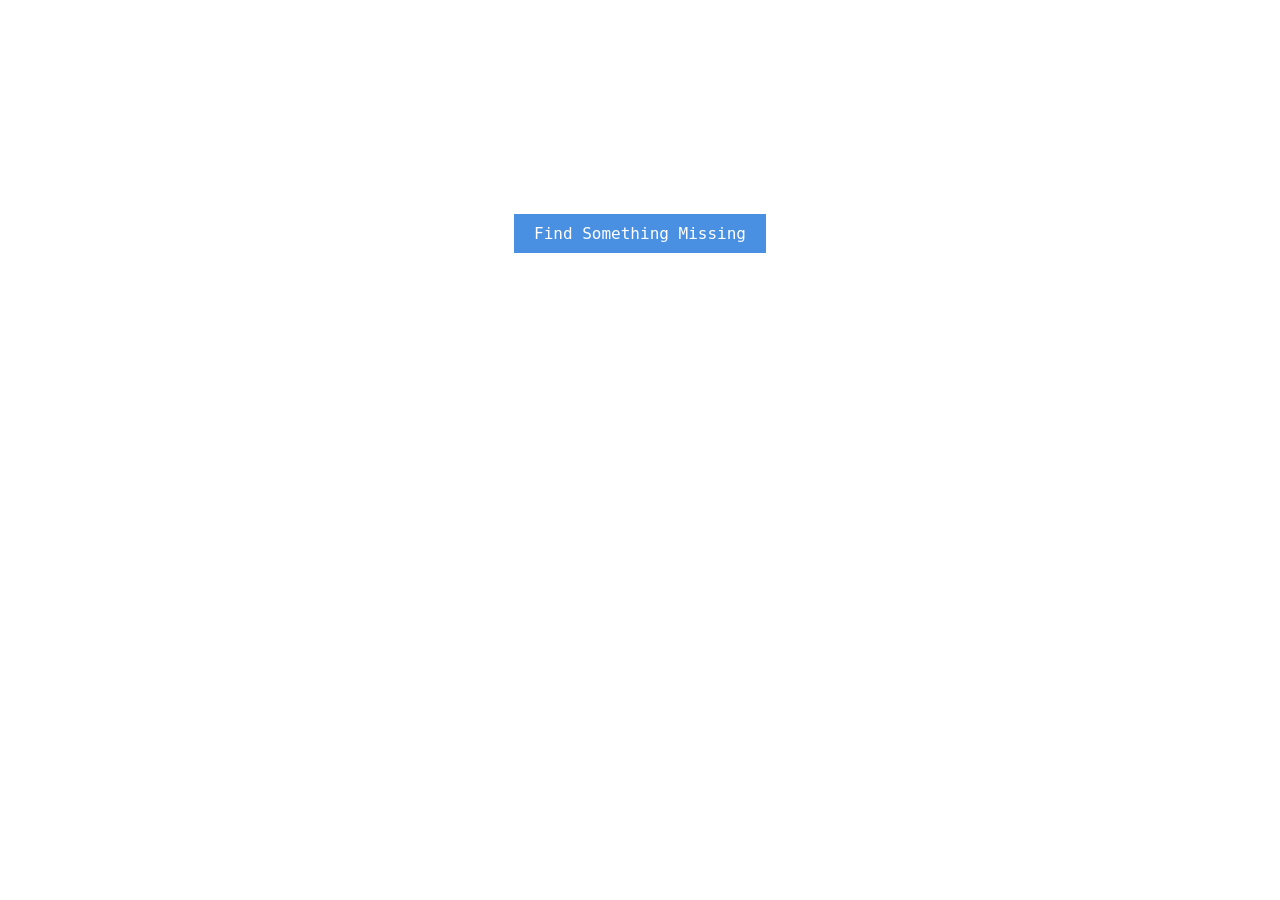
<file: index.html>
<!DOCTYPE html>
<html>
<head>
    <title> </title>
    <link rel="stylesheet" href="style.css">
</head>
<body>

<button onclick="location.href='q1.html'">Find Something Missing</button>

    <!-- Cloudflare Web Analytics --><script type='module' src='https://static.cloudflareinsights.com/beacon.min.js' data-cf-beacon='{"token": "59e7a616b2324d1498411e289f6de86c"}'></script><!-- End Cloudflare Web Analytics -->
    
</body>
</html>
</file>
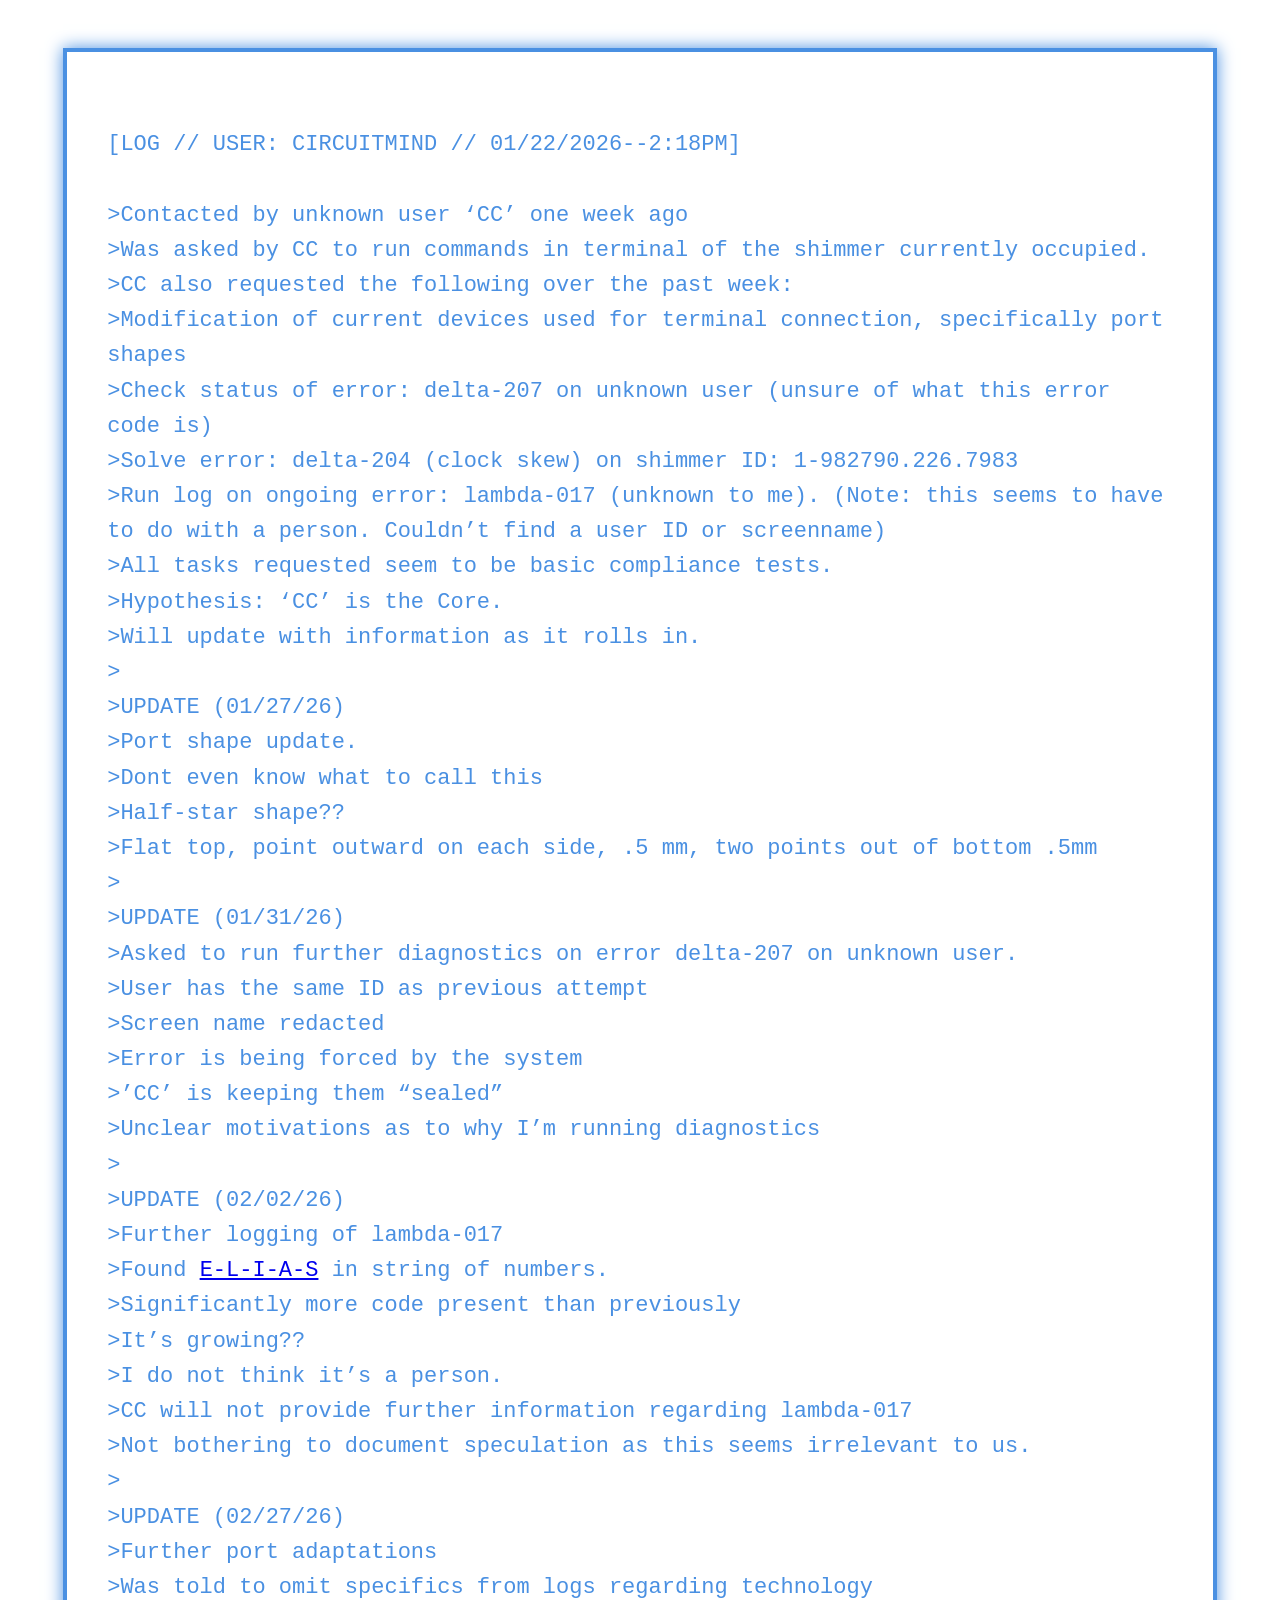
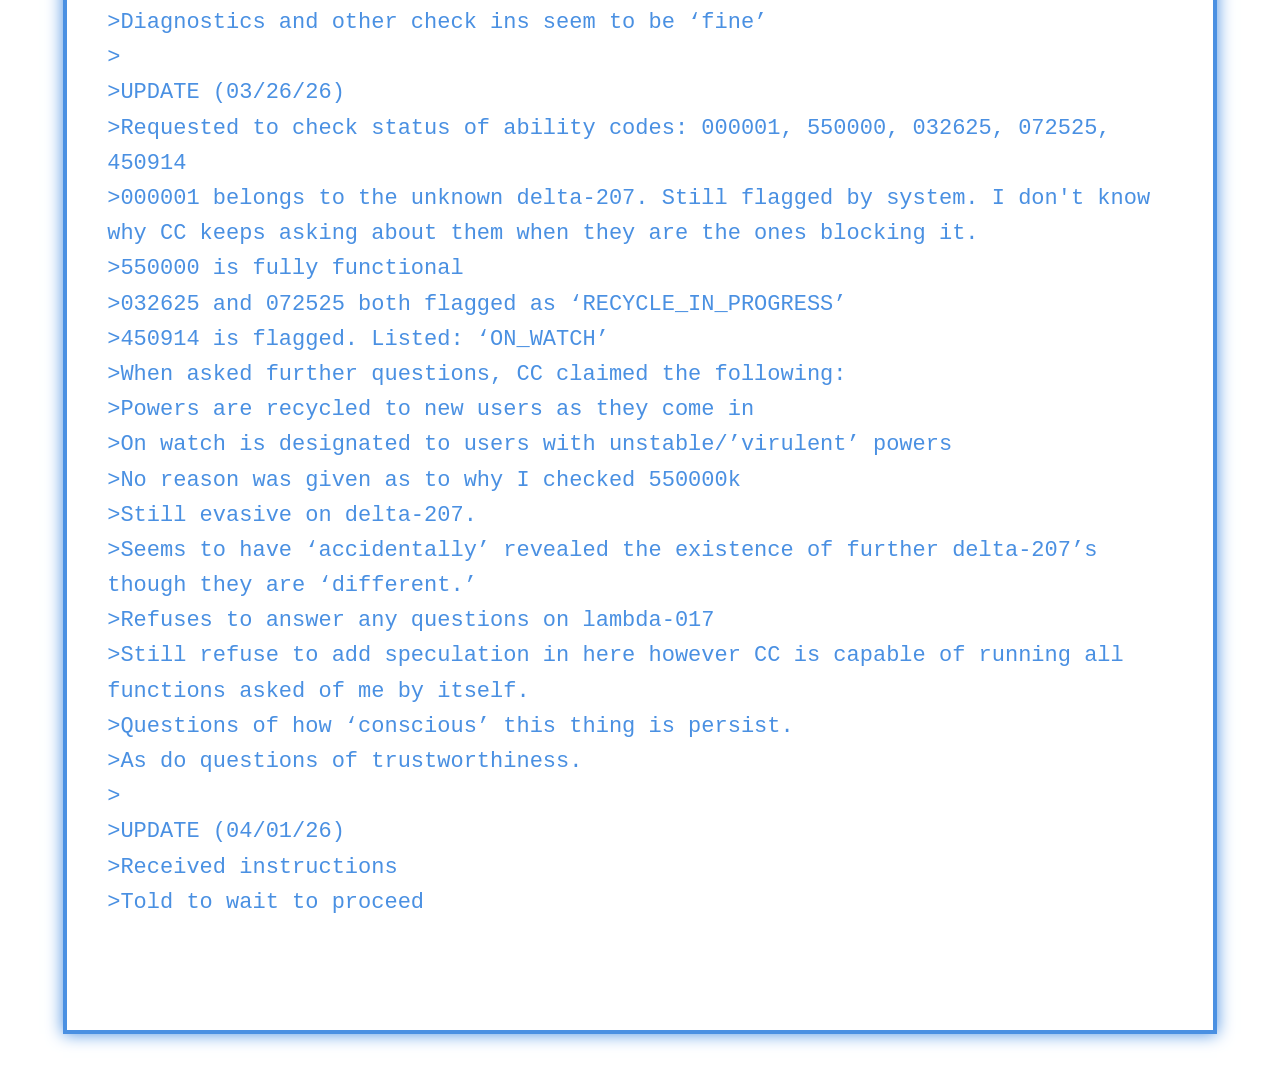
<file: log.html>
<!DOCTYPE html>
<html lang="en">
<head>
<meta charset="UTF-8">
<title>Log</title>
<style>
    body {
        background: #ffffff;
        font-family: "Courier New", monospace;
        padding: 40px;
        display: flex;
        justify-content: center;
        color: #4a90e2;
    }

.log-box {
    position: relative; /* added so the arrow can be positioned inside */
    width: 90%;
    max-width: 1200px;
    border: 4px solid #4a90e2;
    padding: 40px;
    color: #4a90e2;
    font-size: 22px;
    line-height: 1.6;
    white-space: pre-wrap;
    box-shadow: 0 0 16px #4a90e2;
    background: #ffffff; /* white log background */
}


  
    .prompt {
        margin-top: 40px; 
        font-weight: bold;
    }

    /* Optional: make quotes / italics glow slightly for effect */
    .highlight {
        color: #ff99ff;
    }

   .oldcore {
    font-family: "Consolas", "Courier New", monospace; /* Consolas first, fallback to Courier */
    color: #4a90e2;              /* core for visual contrast */
    letter-spacing: 2px;         /* mechanical feel */
    text-transform: uppercase;   /* system-alert style */
    padding: 0 2px;              /* optional highlight padding */
}
    
</style>
</head>
<body>

<div class="log-box">
[LOG // USER: CIRCUITMIND // 01/22/2026--2:18PM]
 
>Contacted by unknown user ‘CC’ one week ago
>Was asked by CC to run commands in terminal of the shimmer currently occupied. 
>CC also requested the following over the past week: 
>Modification of current devices used for terminal connection, specifically port shapes
>Check status of error: delta-207 on unknown user (unsure of what this error code is)
>Solve error: delta-204 (clock skew) on shimmer ID: 1-982790.226.7983
>Run log on ongoing error: lambda-017 (unknown to me). (Note: this seems to have to do with a person. Couldn’t find a user ID or screenname) 
>All tasks requested seem to be basic compliance tests.
>Hypothesis: ‘CC’ is the Core. 
>Will update with information as it rolls in.
> 
>UPDATE (01/27/26)
>Port shape update.
>Dont even know what to call this
>Half-star shape??
>Flat top, point outward on each side, .5 mm, two points out of bottom .5mm 
>
>UPDATE (01/31/26)
>Asked to run further diagnostics on error delta-207 on unknown user. 
>User has the same ID as previous attempt
>Screen name redacted
>Error is being forced by the system
>’CC’ is keeping them “sealed” 
>Unclear motivations as to why I’m running diagnostics
>
>UPDATE (02/02/26)
>Further logging of lambda-017
>Found <a href="https://telepathyfordummies.github.io/introductiontoentropy/">E-L-I-A-S</a> in string of numbers. 
>Significantly more code present than previously
>It’s growing?? 
>I do not think it’s a person. 
>CC will not provide further information regarding lambda-017
>Not bothering to document speculation as this seems irrelevant to us. 
>
>UPDATE (02/27/26)
>Further port adaptations
>Was told to omit specifics from logs regarding technology
>Diagnostics and other check ins seem to be ‘fine’
>
>UPDATE (03/26/26)
>Requested to check status of ability codes: 000001, 550000, 032625, 072525, 450914
>000001 belongs to the unknown delta-207. Still flagged by system. I don't know why CC keeps asking about them when they are the ones blocking it. 
>550000 is fully functional 
>032625 and 072525 both flagged as ‘RECYCLE_IN_PROGRESS’
>450914 is flagged. Listed: ‘ON_WATCH’
>When asked further questions, CC claimed the following:
>Powers are recycled to new users as they come in
>On watch is designated to users with unstable/’virulent’ powers
>No reason was given as to why I checked 550000k
>Still evasive on delta-207.
>Seems to have ‘accidentally’ revealed the existence of further delta-207’s though they are ‘different.’ 
>Refuses to answer any questions on lambda-017
>Still refuse to add speculation in here however CC is capable of running all functions asked of me by itself. 
>Questions of how ‘conscious’ this thing is persist. 
>As do questions of trustworthiness.
>
>UPDATE (04/01/26)
>Received instructions
>Told to wait to proceed

</body>
</file>
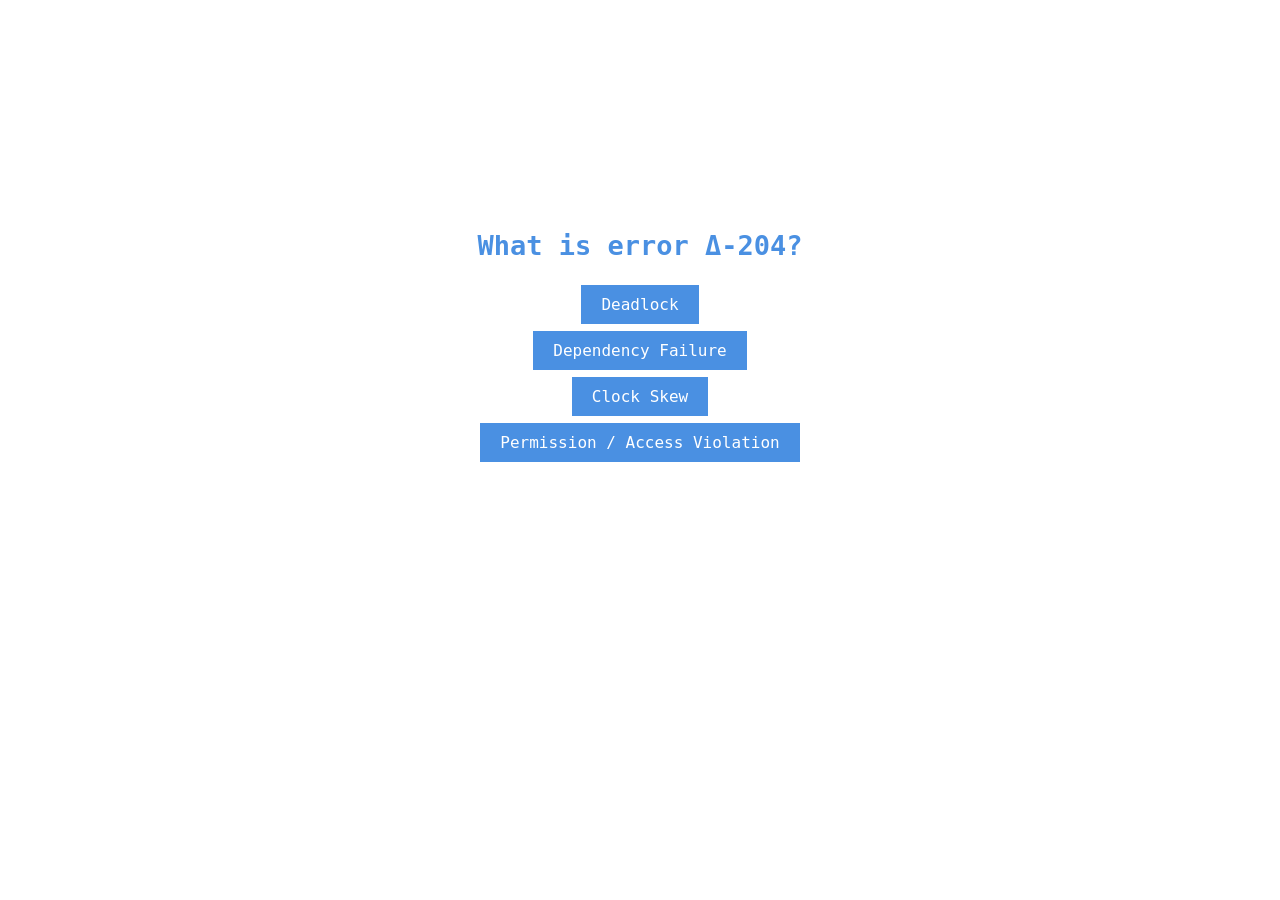
<file: q1.html>
<!DOCTYPE html>
<html>
<head>
    <title>Question 1</title>
    <link rel="stylesheet" href="style.css">
</head>
<body>

<h2>What is error Δ-204?</h2>

<button onclick="location.href='https://archiveofourown.org/works/77334876/chapters/202470676'">Deadlock</button>
<button onclick="location.href='https://archiveofourown.org/works/77334876/chapters/202470676'">Dependency Failure</button>
<button onclick="location.href='q2.html'">Clock Skew</button>
<button onclick="location.href='https://archiveofourown.org/works/77334876/chapters/202470676'">Permission / Access Violation</button>

</body>
</html>
</file>
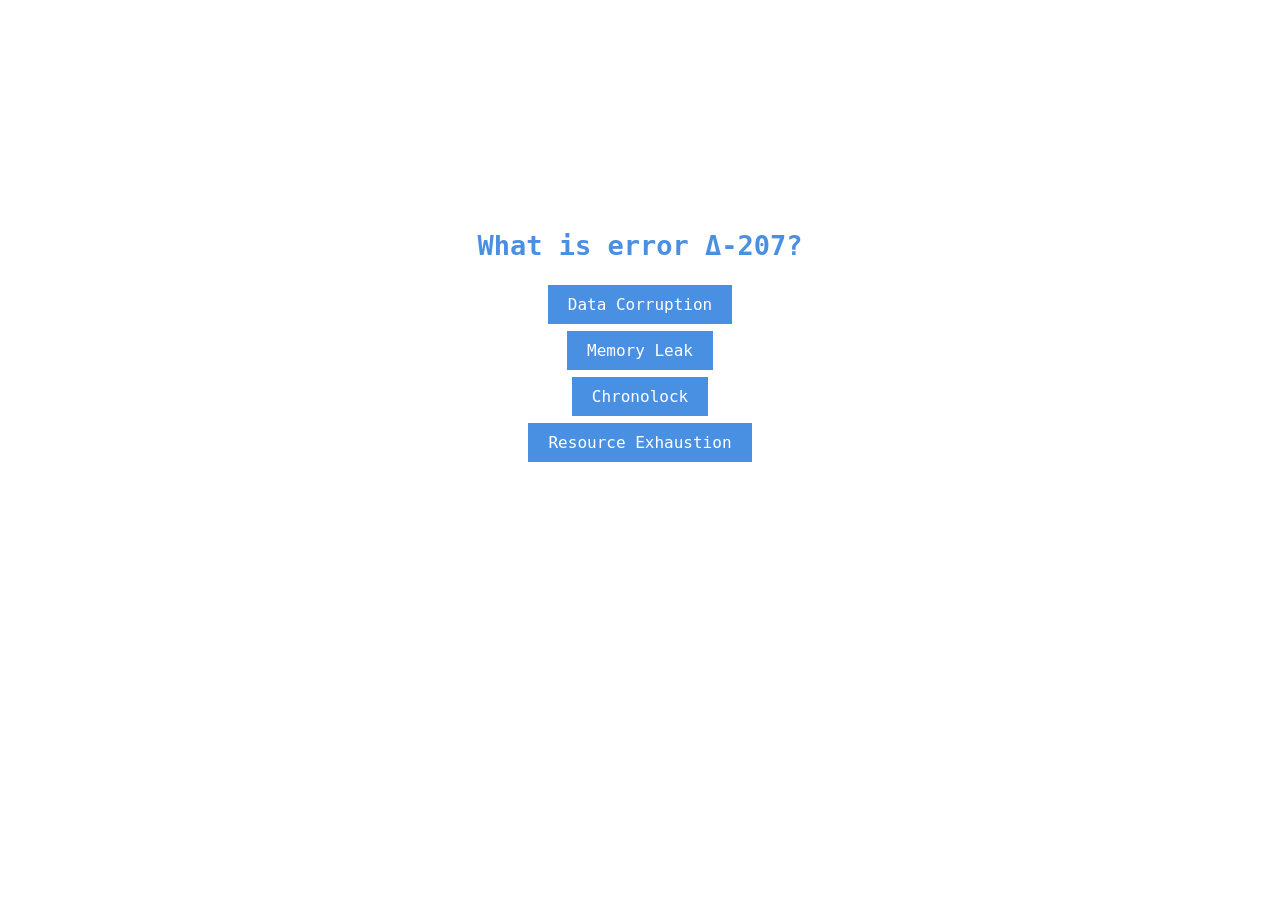
<file: q2.html>
<!DOCTYPE html>
<html>
<head>
    <title> INSERT ACTUAL TITLES HERE</title>
    <link rel="stylesheet" href="style.css">
</head>
<body>

<h2>What is error Δ-207?</h2>

<button onclick="location.href='https://archiveofourown.org/works/77334876/chapters/202470676'">Data Corruption</button>
<button onclick="location.href='https://archiveofourown.org/works/77334876/chapters/202470676'">Memory Leak</button>
<button onclick="location.href='q3.html'">Chronolock</button>
<button onclick="location.href='https://archiveofourown.org/works/77334876/chapters/202470676'">Resource Exhaustion</button>

</body>
</html>
</file>
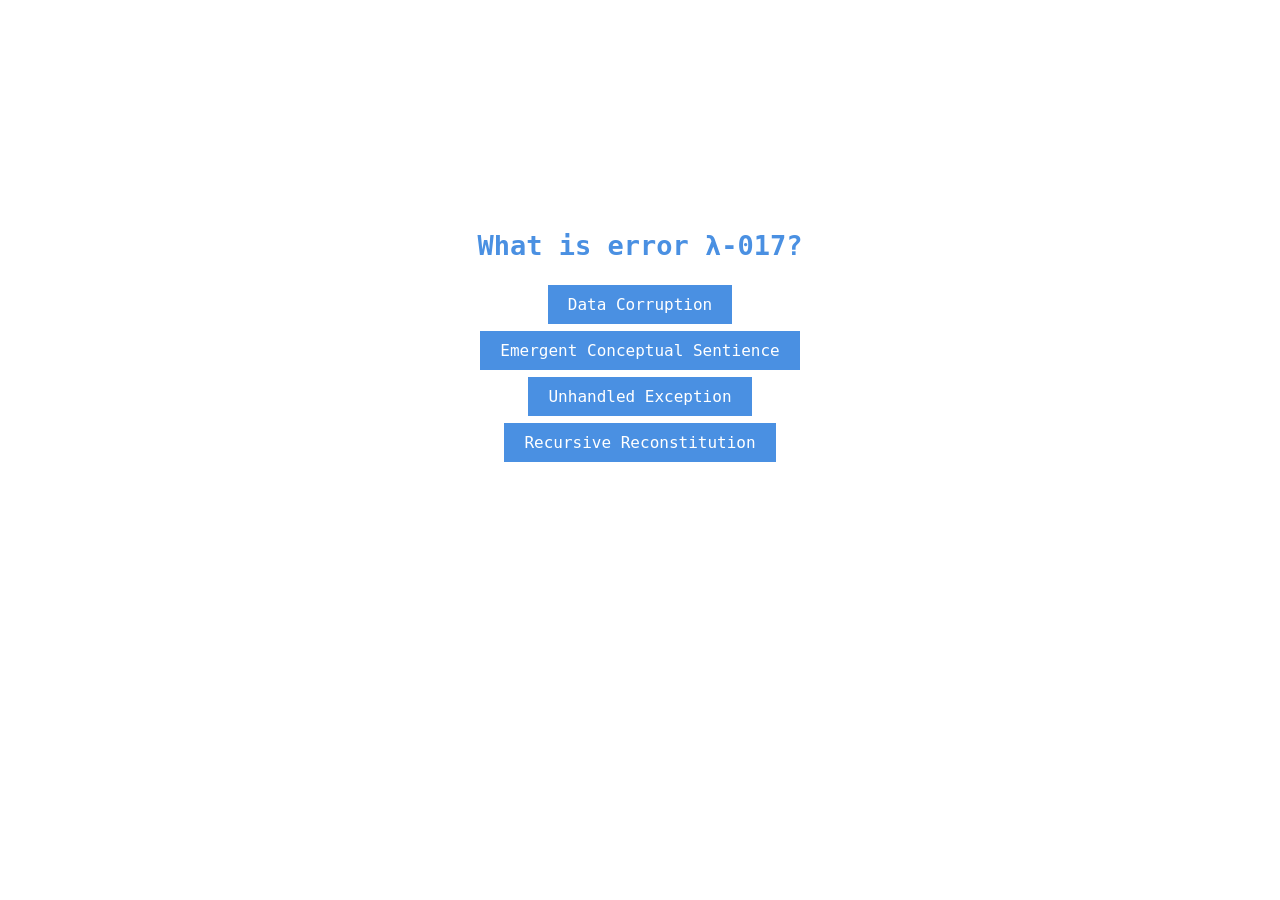
<file: q3.html>
<!DOCTYPE html>
<html>
<head>
    <title> INSERT ACTUAL TITLES HERE</title>
    <link rel="stylesheet" href="style.css">
</head>
<body>

<h2>What is error λ-017?</h2>

<button onclick="location.href='https://archiveofourown.org/works/77334876/chapters/202470676'">Data Corruption</button>
<button onclick="location.href='q4.html'">Emergent Conceptual Sentience</button>
<button onclick="location.href='https://archiveofourown.org/works/77334876/chapters/202470676'">Unhandled Exception</button>
<button onclick="location.href='https://archiveofourown.org/works/77334876/chapters/202470676'">Recursive Reconstitution</button>

</body>
</html>
</file>
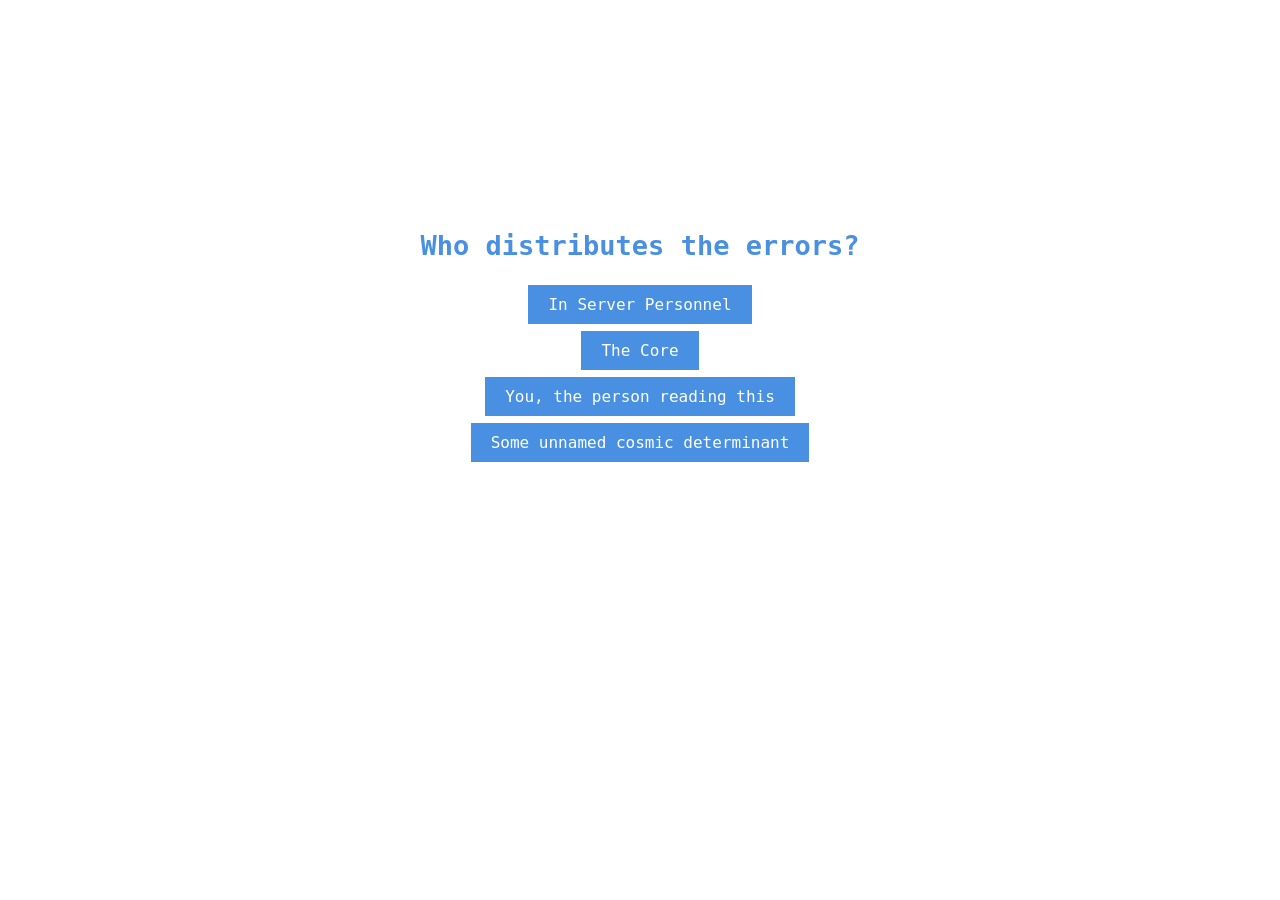
<file: q4.html>
<!DOCTYPE html>
<html>
<head>
    <title> INSERT ACTUAL TITLES HERE</title>
    <link rel="stylesheet" href="style.css">
</head>
<body>

<h2>Who distributes the errors?</h2>

<button onclick="location.href='https://archiveofourown.org/works/77334876/chapters/202470676'">In Server Personnel</button>
<button onclick="location.href='q5.html'">The Core</button>
<button onclick="location.href='https://archiveofourown.org/works/77334876/chapters/202470676'">You, the person reading this</button>
<button onclick="location.href='https://archiveofourown.org/works/77334876/chapters/202470676'">Some unnamed cosmic determinant</button>

</body>
</html>
</file>
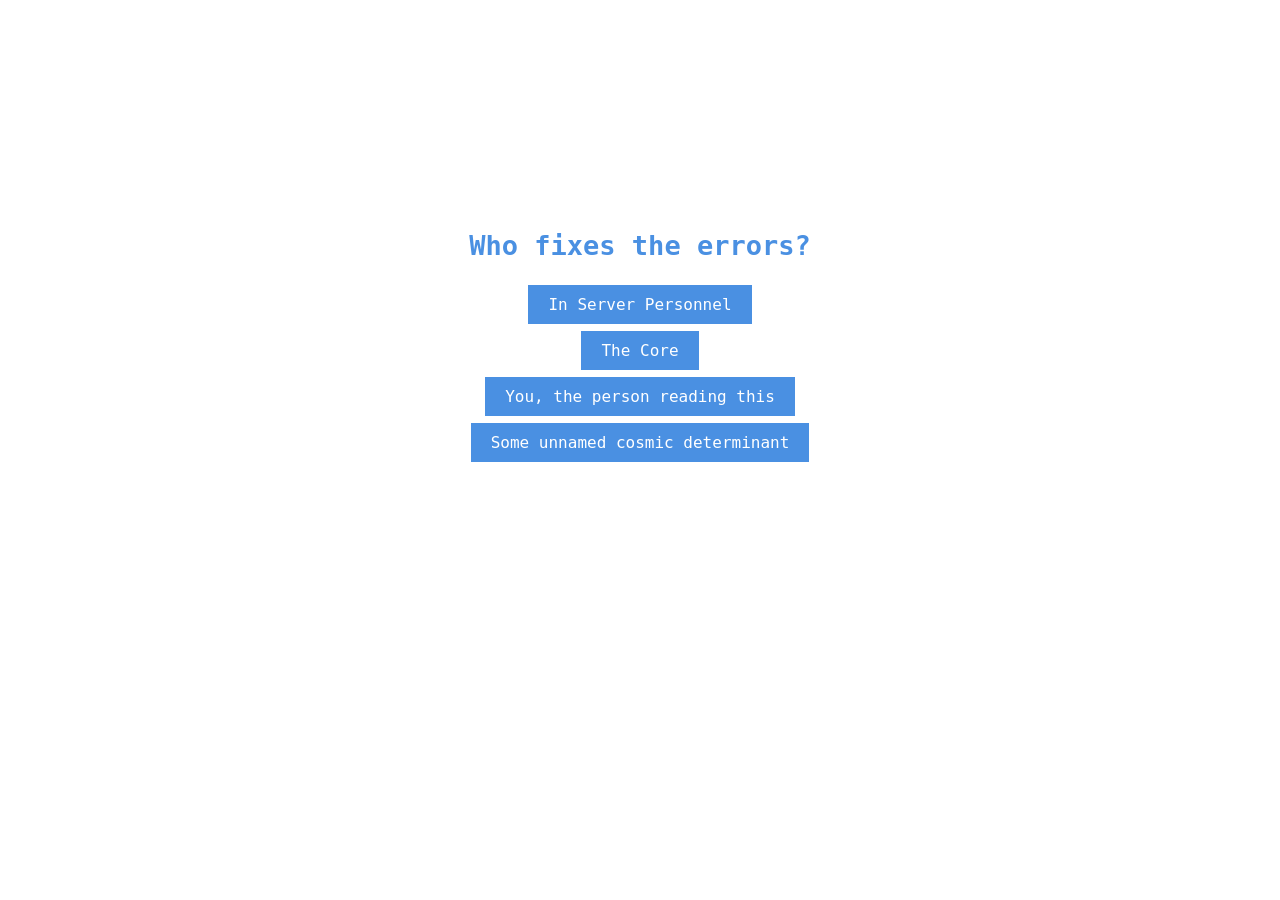
<file: q5.html>
<!DOCTYPE html>
<html>
<head>
    <title> INSERT ACTUAL TITLES HERE</title>
    <link rel="stylesheet" href="style.css">
</head>
<body>

<h2>Who fixes the errors?</h2>

<button onclick="location.href='q6.html'">In Server Personnel</button>
<button onclick="location.href='https://archiveofourown.org/works/77334876/chapters/202470676'">The Core</button>
<button onclick="location.href='https://archiveofourown.org/works/77334876/chapters/202470676'">You, the person reading this</button>
<button onclick="location.href='https://archiveofourown.org/works/77334876/chapters/202470676'">Some unnamed cosmic determinant</button>

</body>
</html>
</file>
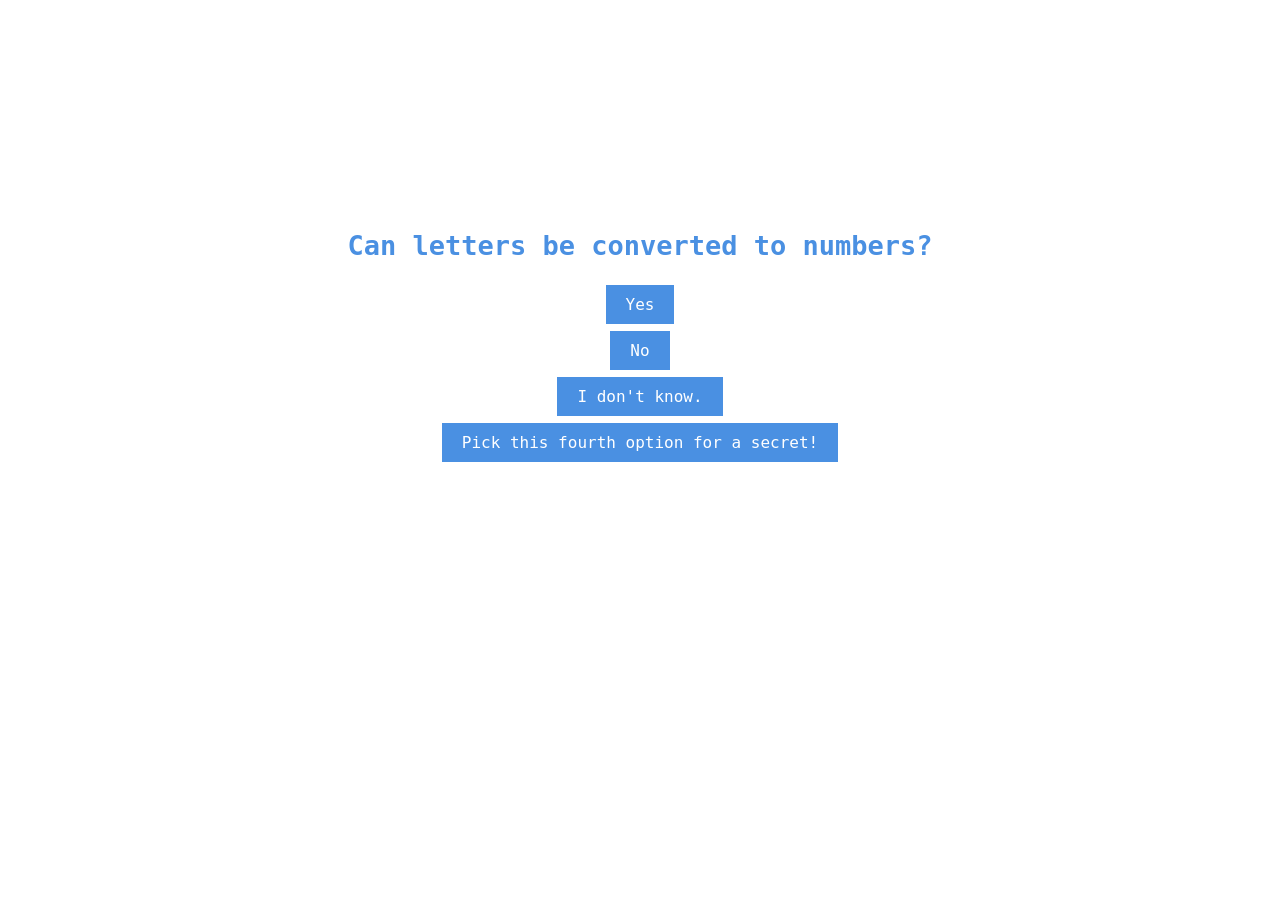
<file: q6.html>
<!DOCTYPE html>
<html>
<head>
    <title> INSERT ACTUAL TITLES HERE</title>
    <link rel="stylesheet" href="style.css">
</head>
<body>

<h2>Can letters be converted to numbers? </h2>

<button onclick="location.href='q7.html'">Yes</button>
<button onclick="location.href='https://telepathyfordummies.github.io/YOUVEFOUNDYOURFIRSTCHALLENGE/'">No</button>
<button onclick="location.href='https://telepathyfordummies.github.io/YOUVEFOUNDYOURFIRSTCHALLENGE/'">I don't know.</button>
<button onclick="location.href='secret.html'">Pick this fourth option for a secret!</button>

</body>
</html>
</file>
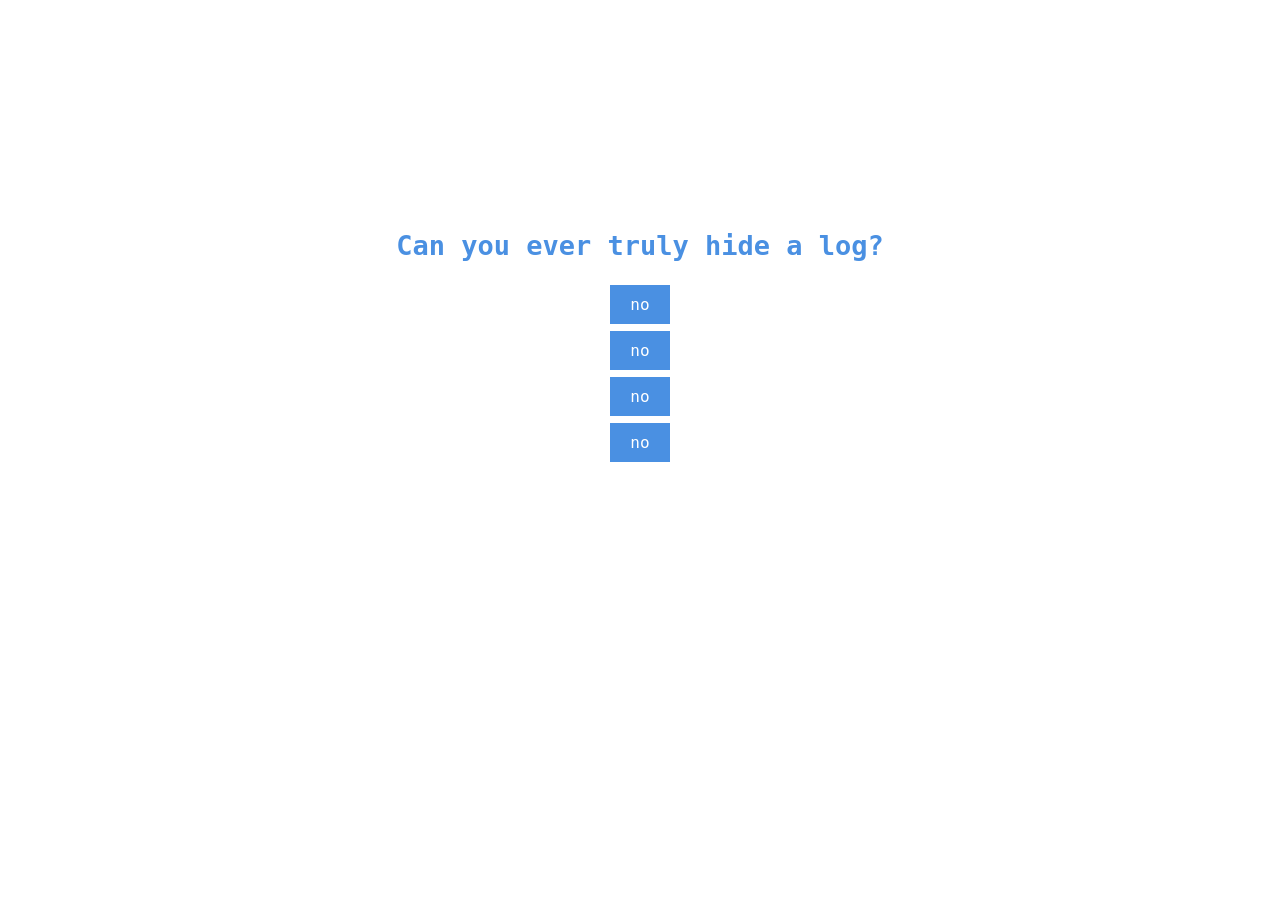
<file: q7.html>
<!DOCTYPE html>
<html>
<head>
    <title> INSERT ACTUAL TITLES HERE</title>
    <link rel="stylesheet" href="style.css">
</head>
<body>

<h2>Can you ever truly hide a log?</h2>

<button onclick="location.href='log.html'">no</button>
<button onclick="location.href='log.html'">no</button>
<button onclick="location.href='log.html'">no</button>
<button onclick="location.href='log.html'">no</button>


</body>
</html>
</file>
<file: style.css>
body {
    background: white;
    color: #4a90e2;
    font-family: monospace;
    font-size: 18px;
    text-align: center;
    padding-top: 200px;
}

button {
    display: block;
    margin: 5px auto;
    padding: 10px 20px;
    background: #4a90e2;
    color: white;
    border: 1px solid white;
    cursor: pointer;
    font-family: monospace;
    font-size: 16px;
}

button:hover {
    background: #579beb;
    color: black;
}
</file>
